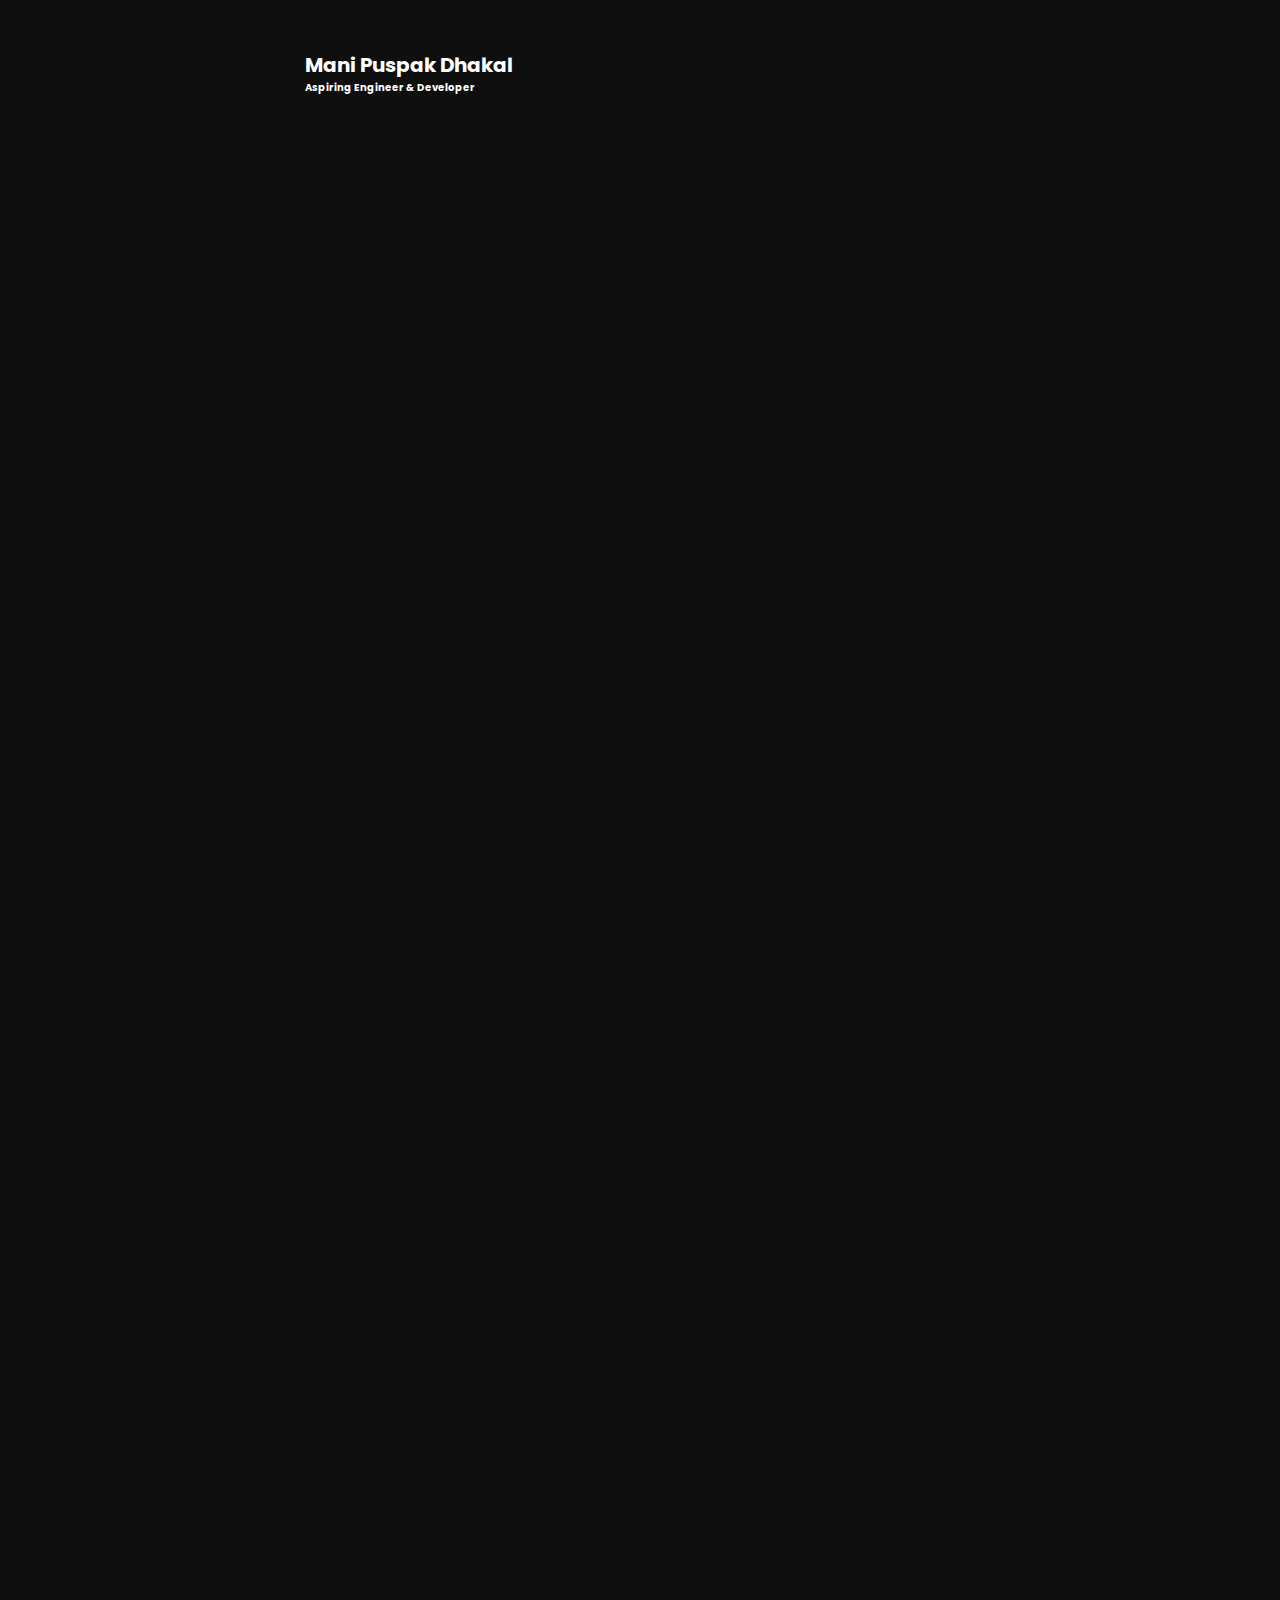
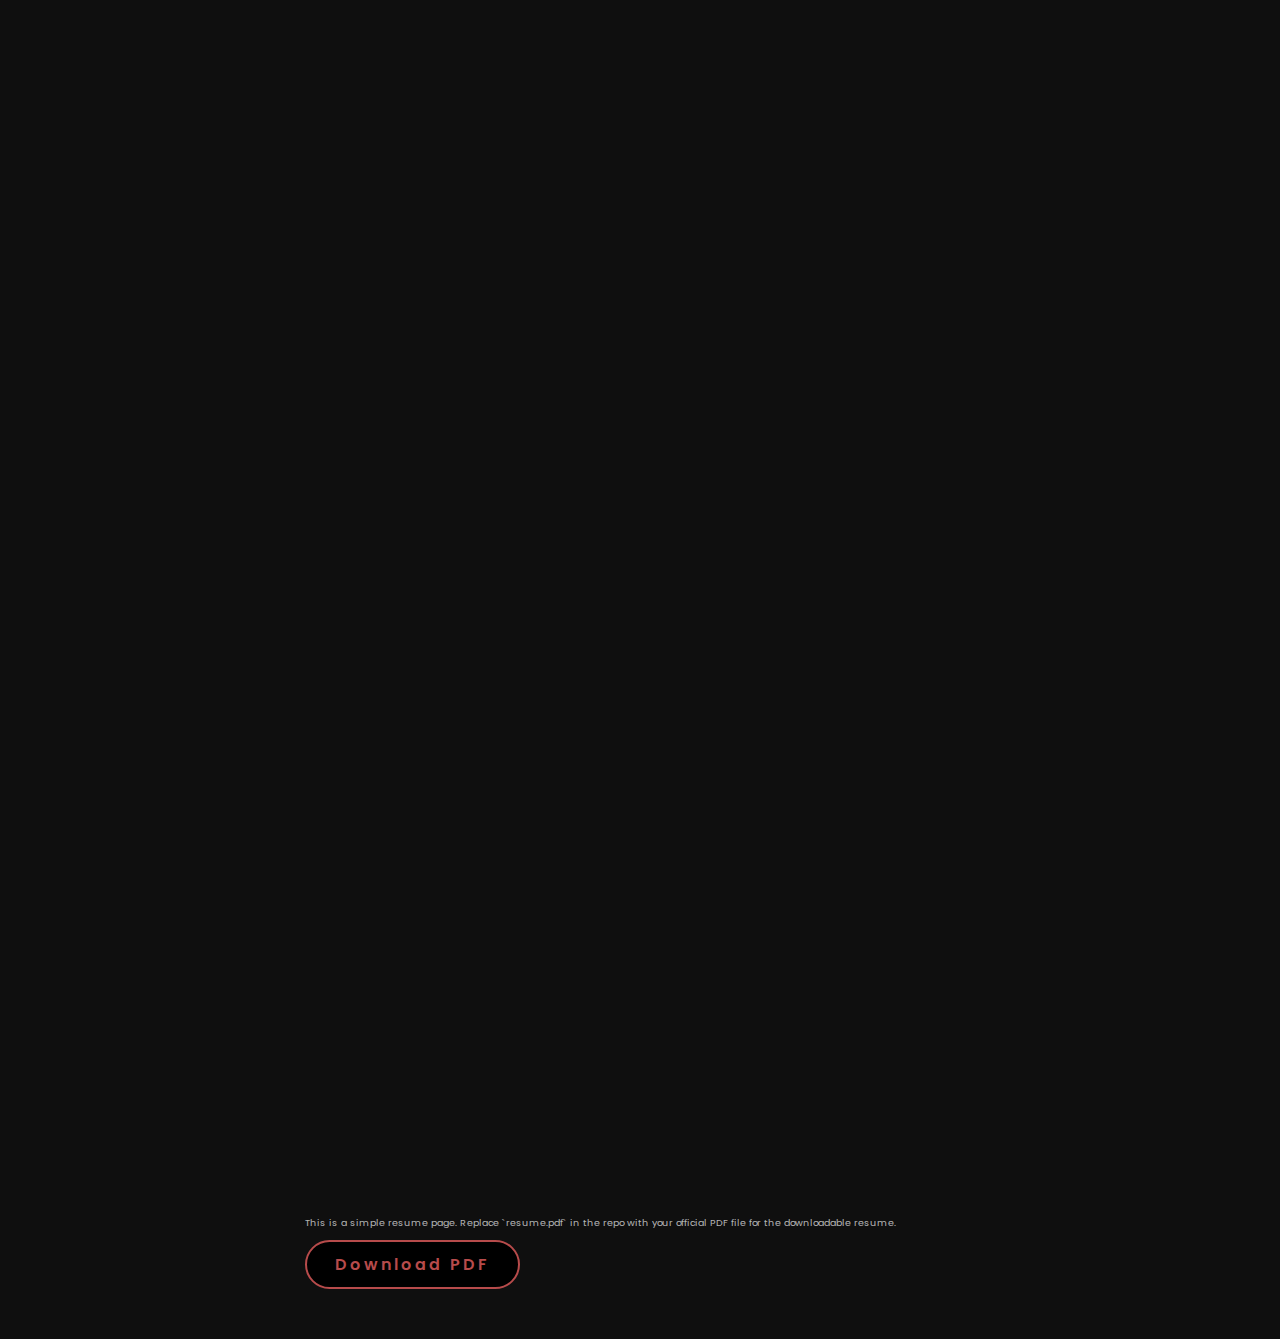
<file: resume.html>
<!doctype html>
<html lang="en">
<head>
  <meta charset="utf-8">
  <meta name="viewport" content="width=device-width,initial-scale=1">
  <title>Resume — Mani</title>
  <link rel="stylesheet" href="style.min.css">
</head>
<body>
  <main style="padding:5rem 9%; max-width:900px; margin:0 auto;">
    <h1>Mani Puspak Dhakal</h1>
    <p><strong>Aspiring Engineer & Developer</strong></p>
    <section>
      <h3>Summary</h3>
      <p>Passionate about building useful, accessible web experiences. Currently studying engineering and building projects with HTML, CSS, JavaScript and Node.js.</p>
    </section>
    <section>
      <h3>Education</h3>
      <p>Bachelor of Engineering — In progress</p>
    </section>
    <section>
      <h3>Experience</h3>
      <p>Freelance Developer — small business websites and prototypes.</p>
    </section>
    <p style="margin-top:2rem; font-size:0.95rem; color:rgba(255,255,255,0.7);">This is a simple resume page. Replace `resume.pdf` in the repo with your official PDF file for the downloadable resume.</p>
    <p style="margin-top:1rem;"><a class="btn" href="resume.pdf" download>Download PDF</a></p>
  </main>
</body>
</html>
</file>
<file: style.min.css>
@import url('https://fonts.googleapis.com/css2?family=Poppins:wght@100;200;300;400;500;600&display=swap');*{margin:0;padding:0;box-sizing:border-box;text-decoration:none;border:none;outline:none}html{font-size:62.5%}body{width:100%;min-height:100vh;overflow-x:hidden;background-color:var(--bg,#0f0f0f);color:#fff;font-family:'Poppins',sans-serif} .intro-overlay{position:fixed;top:0;left:0;width:100%;height:100%;background:#1a1a1a;z-index:9999;display:flex;justify-content:center;align-items:center;transition:opacity 1s ease-out}.intro-overlay.fade-out{opacity:0;pointer-events:none}.intro-code-background{position:absolute;top:0;left:0;width:100%;height:100%;overflow:hidden;opacity:.2}.intro-code-line{font-family:'Courier New',monospace;font-size:1.4rem;color:rgba(127,191,179,.85);white-space:nowrap;position:absolute;animation:scroll-code 14s linear infinite;opacity:.22}.intro-text-container{position:relative;display:flex;flex-direction:column;justify-content:center;align-items:center;perspective:1000px;z-index:10;gap:2rem}.intro-text-3d{font-size:clamp(40px,10vw,120px);font-weight:900;color:#fff;letter-spacing:10px;text-transform:uppercase;position:relative;animation:textReveal 1.2s ease-out;text-shadow:1px 1px 3px rgba(0,0,0,.45),3px 3px 6px rgba(0,0,0,.25)}.intro-text-3d.name{color:#6bd1c9;font-size:clamp(60px,12vw,150px)}.intro-text-3d span{display:inline-block;animation:letterFloat 3s ease-in-out infinite;animation-delay:calc(var(--i)*0.1s)}.intro-neon-blocks{position:absolute;inset:0;pointer-events:none;z-index:5;overflow:visible}.intro-neon-block{position:absolute;border-radius:8px;background:#c9814e;opacity:.9;transform:translateZ(0);will-change:transform;pointer-events:none;box-shadow:0 4px 8px rgba(0,0,0,.2)}.main-content{opacity:0;transition:opacity 1s ease-in}.main-content.show{opacity:1}.code-background{position:fixed;top:0;left:0;width:100%;height:100%;z-index:0;overflow:hidden;opacity:.15}.code-line{font-family:'Courier New',monospace;font-size:1.4rem;color:rgba(127,191,179,.75);white-space:nowrap;position:absolute;animation:scroll-left 16s linear infinite;opacity:.18}header{margin-top:20px;position:fixed;top:0;left:0;width:100%;padding:1rem 9%;background-color:transparent;filter:drop-shadow(10px);display:flex;justify-content:space-between;align-items:center;z-index:100}.logo{font-size:3rem;color:#6bd1c9;font-weight:800;cursor:pointer;transition:.25s ease}.logo:hover{transform:scale(1.06)}nav a{font-size:1.8rem;color:#fff;margin-left:4rem;font-weight:500;transition:.3s ease;border-bottom:3px solid transparent}nav a:hover,nav a.active{color:#6bd1c9;border-bottom:2px solid rgba(107,209,201,.85)}section{min-height:100vh;padding:5rem 9% 5rem;position:relative;z-index:1}.home{display:flex;justify-content:center;align-items:center;gap:8rem;background-color:transparent}.home .home-content h1{font-size:6rem;font-weight:700;line-height:1.3}span{color:#b74b4b}.home-content h3{font-size:4rem;margin-bottom:1rem;font-weight:700}.home-content p{font-size:1.6rem}.home-img{border-radius:50%}.home-img img{position:relative;width:32vw;border-radius:50%;box-shadow:0 8px 18px rgba(107,209,201,.18);cursor:pointer;transition:transform 220ms cubic-bezier(.2,.8,.2,1),box-shadow 220ms ease}.home-img img:hover{transform:scale(1.03);box-shadow:0 14px 26px rgba(107,209,201,.22)}.social-icons a{display:inline-flex;justify-content:center;align-items:center;width:4rem;height:4rem;background-color:transparent;border:.15rem solid rgba(107,209,201,.85);font-size:2rem;border-radius:50%;margin:3rem 1.5rem 3rem 0;transition:transform 200ms ease,background-color 200ms ease,color 200ms ease;color:rgba(107,209,201,.92)}.social-icons a:hover{color:black;transform:scale(1.15) translateY(-4px);background-color:rgba(107,209,201,.9);box-shadow:0 6px 18px rgba(107,209,201,.18)}.btn{display:inline-flex;align-items:center;justify-content:center;gap:.6rem;padding:1rem 2.8rem;background-color:black;border-radius:4rem;font-size:1.6rem;color:#b74b4b;letter-spacing:.3rem;font-weight:600;border:2px solid #b74b4b;transition:.3s ease;cursor:pointer}.btn:hover{transform:scale(1.03);background-color:#b74b4b;color:black;box-shadow:0 0 25px #b74b4b}.typing-text{font-size:34px;font-weight:600;min-width:280px}.typing-text span{position:relative}.typing-text span::before{content:"Software Developer";color:#b74b4b;animation:words 20s infinite}.typing-text span::after{content:"";background-color:black;position:absolute;width:calc(100% + 8px);height:100%;border-left:3px solid black;right:-8px;animation:cursor .6s infinite}@keyframes cursor{to{border-left:3px solid #b74b4b}}@keyframes words{0%,20%{content:"Web Developer"}21%,40%{content:"Developer"}41%,60%{content:"Web Designer"}61%,80%{content:"Engineer"}81%,100%{content:"Problem Solver"}}@media (max-width:1000px){.home{gap:4rem}}@media (prefers-reduced-motion:reduce){.intro-neon-block,.intro-code-line,.code-line{animation:none!important;transition:none!important}}.home-img img{max-width:100%;height:auto}@media(max-width:995px){nav{position:absolute;display:none;top:0;right:0;width:40%;border-left:3px solid #b74b4b;border-bottom:3px solid #b74b4b;border-bottom-left-radius:2rem;padding:1rem;background-color:#161616;border-top:.1rem solid rgba(0,0,0,.1)}nav.active{display:block}nav a{display:block;font-size:2rem;margin:3rem 0}nav a:hover,nav a.active{padding:1rem;border-radius:.5rem;border-bottom:.5rem solid #b74b4b}.home{flex-direction:column;margin:5rem 4rem}.home .home-content h3{font-size:2.5rem}.home-content h1{font-size:5rem}.home-img img{width:70vw;margin-top:4rem}}.intro-neon-blocks{position:absolute;inset:0;pointer-events:none;z-index:6}.intro-neon-block{position:absolute;background:linear-gradient(135deg,#c9814e,#8b5a2b);border-radius:6px;box-shadow:0 10px 25px rgba(0,0,0,.35),inset 0 0 10px rgba(255,255,255,.08);animation:float-vertical 4s ease-in-out infinite}.intro-neon-block:nth-child(1){width:46px;height:46px;top:16%;left:10%;animation-delay:0s}.intro-neon-block:nth-child(2){width:38px;height:38px;top:10%;right:12%;animation-delay:.6s}.intro-neon-block:nth-child(3){width:52px;height:52px;top:28%;right:8%;animation-delay:1.2s}.intro-neon-block:nth-child(4){width:42px;height:42px;bottom:30%;right:15%;animation-delay:.9s}.intro-neon-block:nth-child(5){width:34px;height:34px;bottom:18%;right:32%;animation-delay:1.5s}:root{--bg:#0f0f0f;--card:#111111;--accent:#6bd1c9;--accent-2:#b74b4b;--muted:rgba(255,255,255,.08);--glass:rgba(255,255,255,.03)}body{background-color:var(--bg)}.nav-toggle{display:none;background:transparent;color:var(--accent);border-radius:6px;width:44px;height:44px;font-size:1.6rem;cursor:pointer}@media(max-width:995px){.nav-toggle{display:inline-flex;align-items:center;justify-content:center}nav{display:none}nav.active{display:block;position:absolute;right:1rem;top:64px;background:#0b0b0b;padding:1.5rem;border-radius:10px;box-shadow:0 8px 30px rgba(0,0,0,.5)}}.section-title{font-size:3.2rem;color:var(--accent);margin-bottom:2rem;text-align:center}.services-grid{display:grid;grid-template-columns:repeat(3,1fr);gap:2rem}.service-card{background:var(--card);padding:2rem;border-radius:12px;box-shadow:0 6px 20px rgba(0,0,0,.6)}@media(max-width:800px){.services-grid{grid-template-columns:1fr}}.skills-grid{display:grid;grid-template-columns:repeat(2,1fr);gap:1.8rem}.skill h4{margin-bottom:.6rem}.progress{background:var(--glass);border-radius:10px;height:12px;overflow:hidden}.progress span{display:block;width:0%;height:100%;background:linear-gradient(90deg,var(--accent),var(--accent-2));transition:width 900ms ease}@media(max-width:800px){.skills-grid{grid-template-columns:1fr}}.projects-grid{display:grid;grid-template-columns:repeat(3,1fr);gap:2rem}.project-card{background:var(--card);padding:.6rem;border-radius:8px;overflow:hidden;text-align:center}.project-card img{width:100%;height:auto;display:block}@media(max-width:900px){.projects-grid{grid-template-columns:1fr 1fr}}@media(max-width:600px){.projects-grid{grid-template-columns:1fr}}.modal{position:fixed;inset:0;display:none;align-items:center;justify-content:center;background:rgba(0,0,0,.6);z-index:2000}.modal[aria-hidden="false"]{display:flex}.modal-content{background:#0b0b0b;padding:2rem;border-radius:10px;width:90%;max-width:720px;box-shadow:0 20px 60px rgba(0,0,0,.6)}.modal-close{position:absolute;right:1rem;top:1rem;background:transparent;color:white;font-size:2.2rem;cursor:pointer;border:0}.timeline{padding:3rem 9%}.timeline-list{display:grid;gap:1.6rem}.timeline-item{background:var(--card);padding:1.6rem;border-radius:8px}.contact-grid{display:grid;grid-template-columns:1fr 360px;gap:2rem}.contact-form{background:var(--card);padding:1.6rem;border-radius:12px}.contact-form label{display:block;margin-top:1rem;font-size:1.2rem}.contact-form input,.contact-form textarea{width:100%;padding:.8rem;margin-top:.4rem;background:transparent;border:1px solid var(--muted);border-radius:6px;color:white}.contact-info{background:transparent;padding:1.6rem}@media(max-width:900px){.contact-grid{grid-template-columns:1fr}}.site-footer{text-align:center;padding:2.4rem 0;color:rgba(255,255,255,.55);margin-top:3rem}.btn{display:inline-flex;align-items:center;justify-content:center;gap:.6rem;position:relative;overflow:hidden}.btn .ripple{position:absolute;border-radius:50%;background:rgba(255,255,255,.12);transform:scale(0);pointer-events:none;animation:ripple 600ms linear}@keyframes ripple{to{transform:scale(4);opacity:0}}.btn .spinner{display:none;width:18px;height:18px;border-radius:50%;border:2px solid rgba(255,255,255,.12);border-top-color:var(--accent);box-sizing:border-box;margin-right:8px}.btn.sending .spinner{display:inline-block;animation:spin 900ms linear infinite}@keyframes spin{to{transform:rotate(360deg)}}.hero-lottie{position:absolute;right:-18px;bottom:-18px;z-index:4;pointer-events:none;opacity:.95}@media(max-width:900px){.hero-lottie{display:none}}.modal-content{transform:scale(.96);opacity:0;transition:transform 360ms var(--transition),opacity 360ms var(--transition)}.modal[aria-hidden="false"] .modal-content{transform:scale(1);opacity:1}.skill-value{color:var(--accent-2);font-weight:700;margin-left:.8rem;font-size:1.6rem}:root{--transition:350ms cubic-bezier(.2,.8,.2,1)}section{opacity:0;transform:translateY(18px);transition:transform 560ms var(--transition),opacity 520ms var(--transition)}section.in-view{opacity:1;transform:none}.project-card{transform:translateY(8px);transition:transform 420ms var(--transition),box-shadow 420ms var(--transition)}.project-card:hover{transform:translateY(-4px);box-shadow:0 18px 40px rgba(0,0,0,.5)}@media(prefers-reduced-motion:reduce){.btn .ripple,.btn .spinner,.hero-lottie,.modal-content,.project-card,section{animation:none!important;transition:none!important}}
</file>
